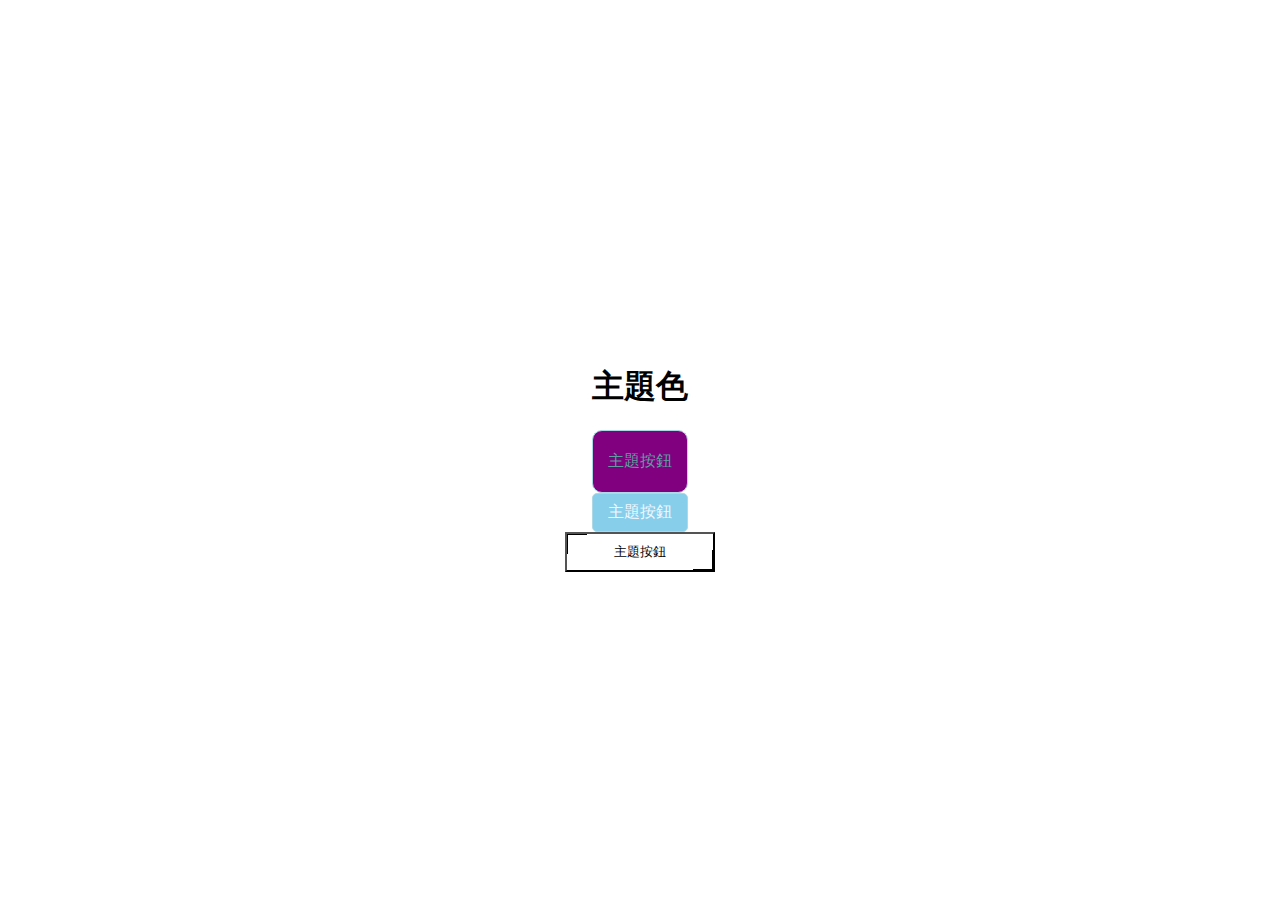
<file: hh.html>
<!DOCTYPE html>
<html lang="en">
<head>
    <meta charset="UTF-8">
    <meta name="viewport" content="width=device-width, initial-scale=1.0">
    <title>Document</title>
    <style>
        :root {
            --primary-color: white;
            --primary-background-color: pink;
        }
        body {
            background-color: var(--primary-color);
            display: flex;
            flex-direction: column;
            align-items: center;
            justify-content: center;
            height: 100vh;
        }
        .btn-primary {
            color: cadetblue;
            background-color: purple;
            border: solid 1px lightblue;
            border-radius: 10px;
            padding: 20px 15px;
            font-size: 16px;
            cursor: pointer;
            transition: all 0.3s ease;
        }
        .btn-primary:active{
            color: blueviolet;
            background-color: white;
            box-shadow: 0px 0px 0px greenyellow;
            transform: scale(1.2);
        }
        
        .btn-danger{
            color: aliceblue;
            background-color: skyblue;
            border: solid 1px lightblue;
            border-radius: 5px;
            padding: 8px 15px;
            font-size: 16px;
            cursor: pointer;
            transition: all 0.3s ease;

        }
        .btn-danger:active{
            color: red;
            background-color: white;
            box-shadow: 0px 0px 0px yellow;
            transform: scale(0.3);
            translate: 1;

        }
        .btn-scv{
            width: 150px;
            height: 40px;
            display: flex;
            justify-content: center;
            align-items: center;
            cursor: pointer;
            line-height: 40px;
            color: #000;
            background-color: transparent;
            position: relative;
            transition: all .3s linear;

        }
        .btn-scv::before{
            content: "";
            width: 20px;
            height: 20px;
            display: block;
            box-sizing: border-box;
            border-top: 1px solid #000;
            border-left: 1px solid #000;
            position: absolute;
            top: 0;
            left: 0;
            transition: all .3s linear;

        }
        .btn-scv::after{
            content: "";
            width: 20px;
            height: 20px;
            display: block;
            box-sizing: border-box;
            border-bottom: 1px solid #000;
            border-right: 1px solid #000;
            position: absolute;
            bottom: 0;
            right: 0;
            transition: all .3s ease;

        }
        .btn-scv:hover::before,
        .btn-scv:hover::after{
            width: 100%;
            height: 100%;
        }

    </style>
</head>
<body>
    <h1>主題色</h1>
    <button class="btn-primary">主題按鈕</button>
    <button class="btn-danger">主題按鈕</button>
    <button class="btn-scv">主題按鈕</button>


</body>
</html>
</file>
